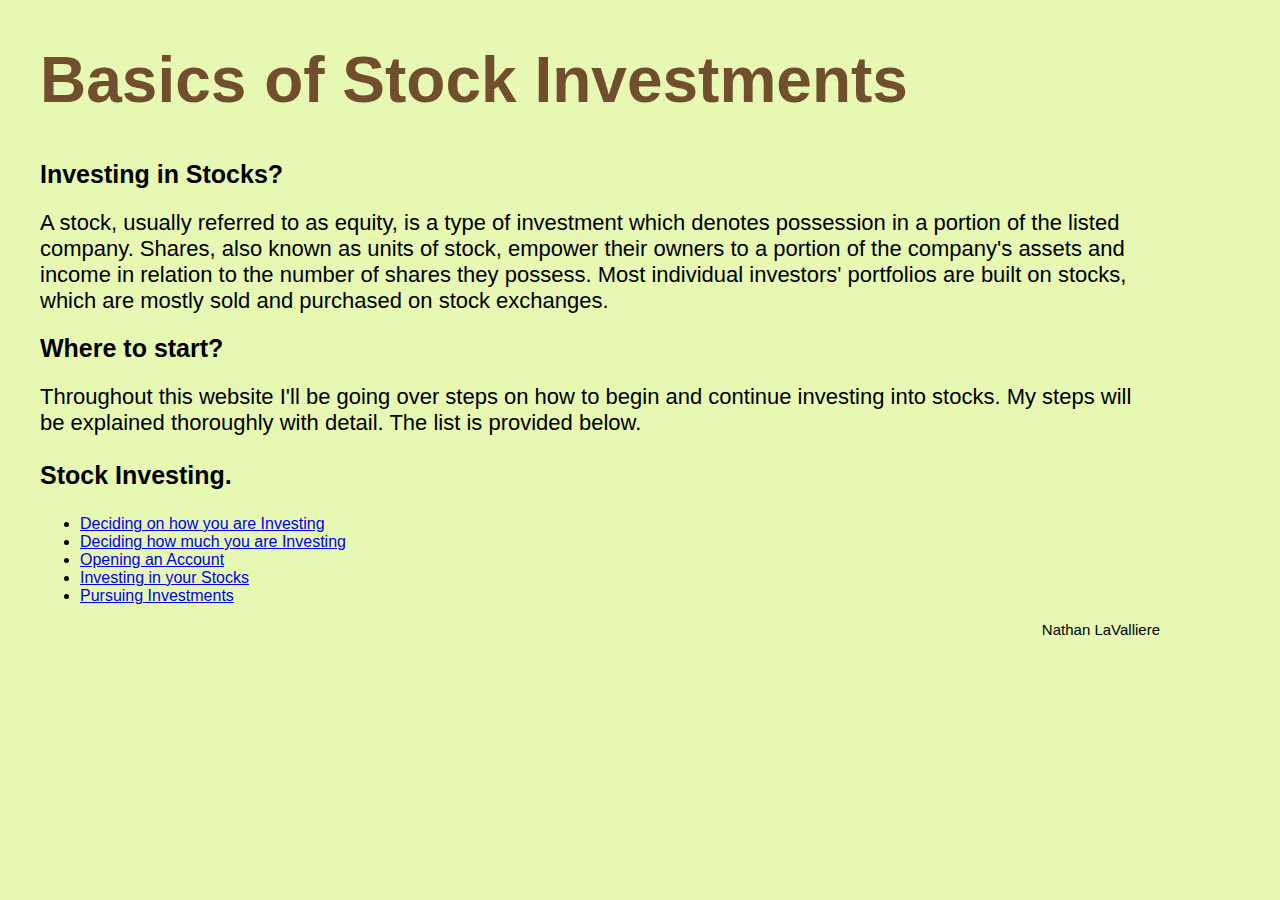
<file: website/index.html>
<!DOCTYPE html>
<html lang="en">

<head>
    <meta charset="UTF-8">
    <meta http-equiv="X-UA-Compatible" content="IE=edge">
    <meta name="viewport" content="width=device-width, initial-scale=1.0">
    <title>Basics of Stock Investments</title>
    <link rel="stylesheet" href="css/style.css">
</head>


<body>
    <h1>Basics of Stock Investments </h1>
    
<h2>Investing in Stocks?</h2>
<p1>A stock, usually referred to as equity, is a type of investment which denotes possession in a portion of the listed company.
    Shares, also known as units of stock, empower their owners to a portion of the company's assets and income in relation to the number of shares they possess.
    Most individual investors' portfolios are built on stocks, which are mostly sold and purchased on stock exchanges.</p1>
</body>
<body2>
    <h2>Where to start?</h2>
<p1>
    Throughout this website I'll be going over steps on how to begin and continue investing into stocks.
     My steps will be explained thoroughly with detail.
     The list is provided below. </p1>

</body2>
<body3>
    <nav>
        <h3>Stock Investing.</h3>
        <ul>
            <li><a href="one.html"target="_blank">Deciding on how you are Investing</a></li>
            <li><a href="two.html"target="_blank">Deciding how much you are Investing</a></li>
            <li><a href="three.html"target="_blank">Opening an Account</a></li>
            <li><a href="four.html" target="_blank">Investing in your Stocks</a></li>
            <li><a href="five.html"target="_blank">Pursuing Investments</a></li>
        </ul>
    </nav>
</body3>
<body4>
    <p3>
        <div class="bottomright">Nathan LaValliere</div>

    </p3>
</body4>
</html>
</file>
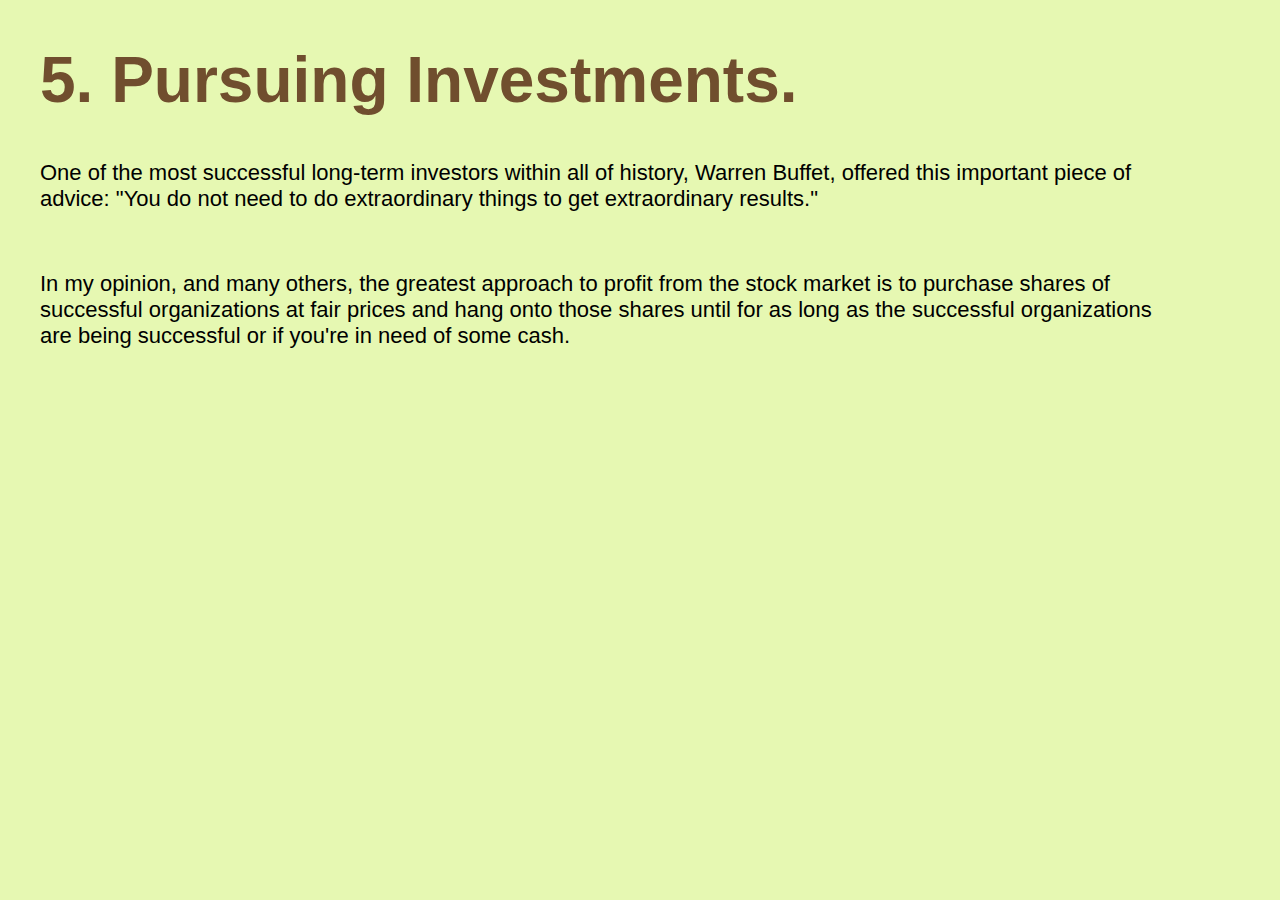
<file: website/five.html>
<!DOCTYPE html>
<html lang="en">

<head>
    <meta charset="UTF-8">
    <meta http-equiv="X-UA-Compatible" content="IE=edge">
    <meta name="viewport" content="width=device-width, initial-scale=1.0">
    <title>Basics of Stock Investments</title>
    <link rel="stylesheet" href="css/style.css">
</head>
 
<h1>5. Pursuing Investments.</h1>

<p1>
    One of the most successful long-term investors within all of history, Warren Buffet, offered this important piece of advice: "You do not need to do extraordinary things to get extraordinary results."
</p1>
<h5>0.</h5>
<p1>
    In my opinion, and many others, the greatest approach to profit from the stock market is to purchase shares of successful organizations at fair prices and hang onto those shares until for as long as the successful organizations are being successful or if you're in need of some cash.
</p1>
</file>
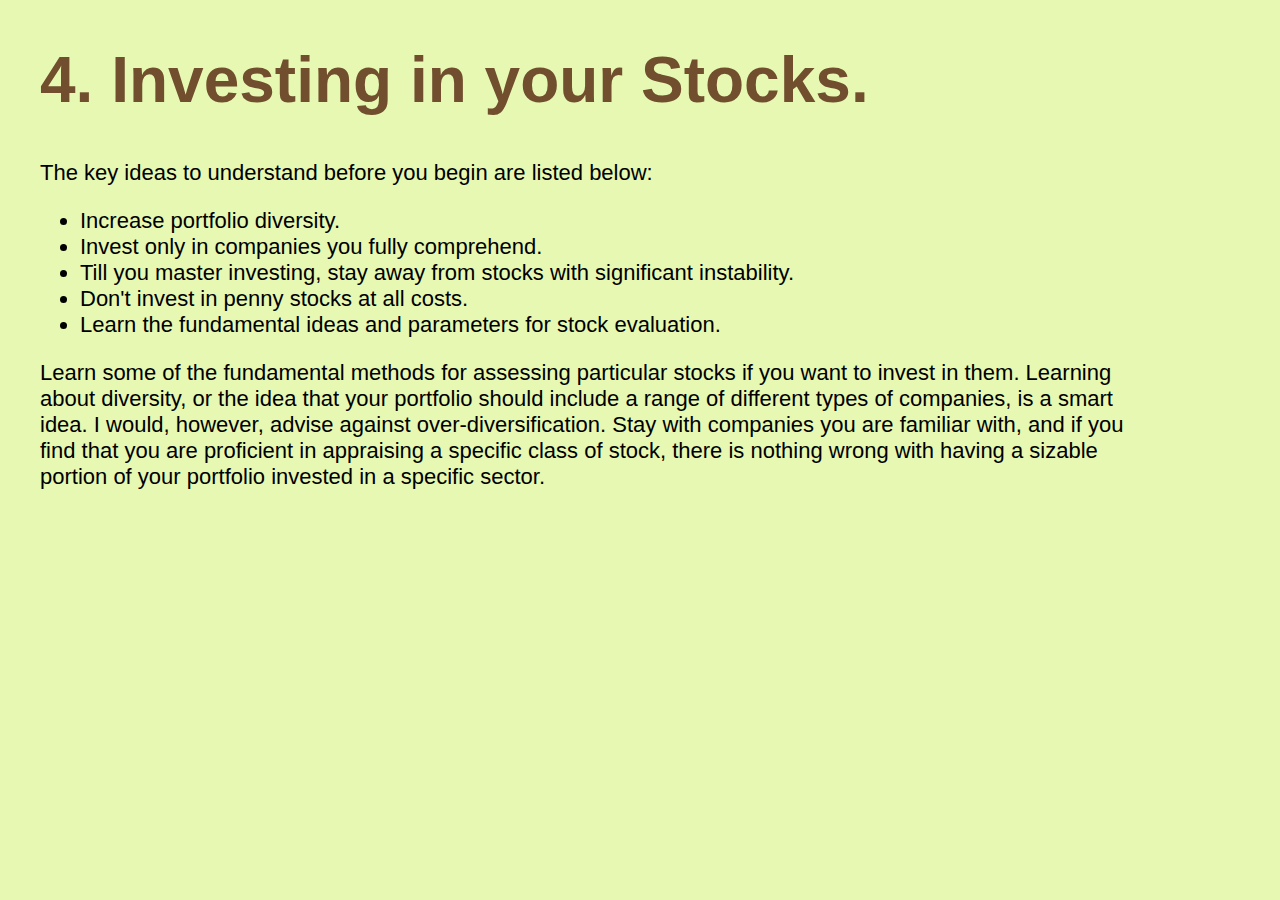
<file: website/four.html>
<!DOCTYPE html>
<html lang="en">

<head>
    <meta charset="UTF-8">
    <meta http-equiv="X-UA-Compatible" content="IE=edge">
    <meta name="viewport" content="width=device-width, initial-scale=1.0">
    <title>Basics of Stock Investments</title>
    <link rel="stylesheet" href="css/style.css">
</head>
 
<h1>4. Investing in your Stocks.</h1>
<p1>The key ideas to understand before you begin are listed below:
    <ul class="b">
        <li>Increase portfolio diversity.</li>
        <li>Invest only in companies you fully comprehend.</li>
        <li>Till you master investing, stay away from stocks with significant instability.</li>
        <li>Don't invest in penny stocks at all costs.</li>
        <li>Learn the fundamental ideas and parameters for stock evaluation.</li>
    </ul>
</p1>
<p1>
    Learn some of the fundamental methods for assessing particular stocks if you want to invest in them.
     Learning about diversity, or the idea that your portfolio should include a range of different types of companies, is a smart idea.
      I would, however, advise against over-diversification. 
      Stay with companies you are familiar with, and if you find that you are proficient in appraising a specific class of stock, there is nothing wrong with having a sizable portion of your portfolio invested in a specific sector.
</p1>
</file>
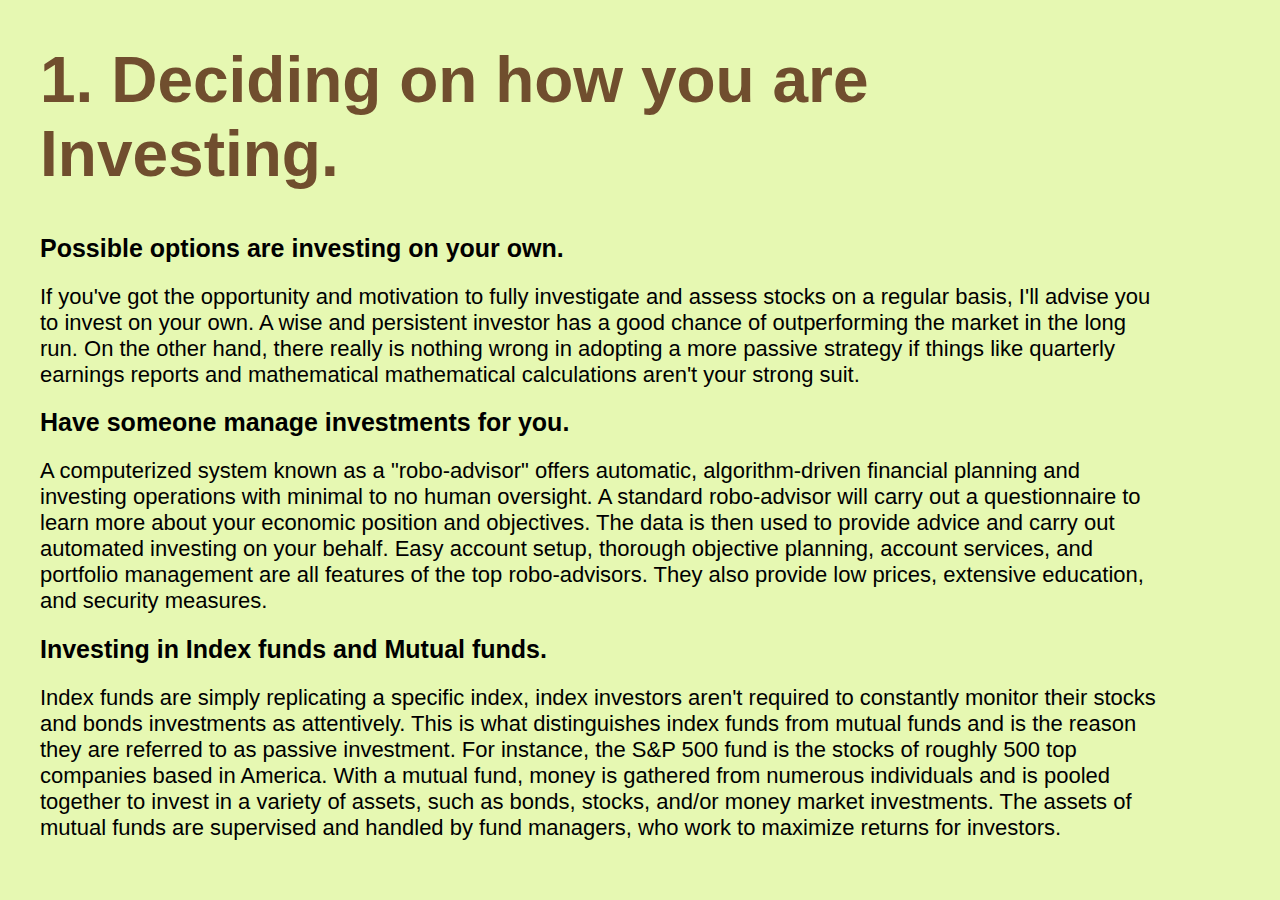
<file: website/one.html>
<!DOCTYPE html>
<html lang="en">

<head>
    <meta charset="UTF-8">
    <meta http-equiv="X-UA-Compatible" content="IE=edge">
    <meta name="viewport" content="width=device-width, initial-scale=1.0">
    <title>Basics of Stock Investments</title>
    <link rel="stylesheet" href="css/style.css">
</head>
 
<body>
    <h1>1. Deciding on how you are Investing.</h1>
<h2>Possible options are investing on your own.</h2>
<p1>
    If you've got the opportunity and motivation to fully investigate and assess stocks on a regular basis, I'll advise you to invest on your own.
     A wise and persistent investor has a good chance of outperforming the market in the long run. 
     On the other hand, there really is nothing wrong in adopting a more passive strategy if things like quarterly earnings reports and mathematical mathematical calculations aren't your strong suit.
</p1>
<h2>Have someone manage investments for you.</h2>
<p1>
    A computerized system known as a "robo-advisor" offers automatic, algorithm-driven financial planning and investing operations with minimal to no human oversight.
     A standard robo-advisor will carry out a questionnaire to learn more about your economic position and objectives.
      The data is then used to provide advice and carry out automated investing on your behalf.
       Easy account setup, thorough objective planning, account services, and portfolio management are all features of the top robo-advisors.
        They also provide low prices, extensive education, and security measures.
</p1>
<h2>Investing in Index funds and Mutual funds.</h2>
<p1>
    Index funds are simply replicating a specific index, index investors aren't required to constantly monitor their stocks and bonds investments as attentively.
     This is what distinguishes index funds from mutual funds and is the reason they are referred to as passive investment. 
     For instance, the S&P 500 fund is the stocks of roughly 500 top companies based in America.

With a mutual fund, money is gathered from numerous individuals and is pooled together to invest in a variety of assets, such as bonds, stocks, and/or money market investments.
The assets of mutual funds are supervised and handled by fund managers, who work to maximize returns for investors.
</p1>
</body>
</file>
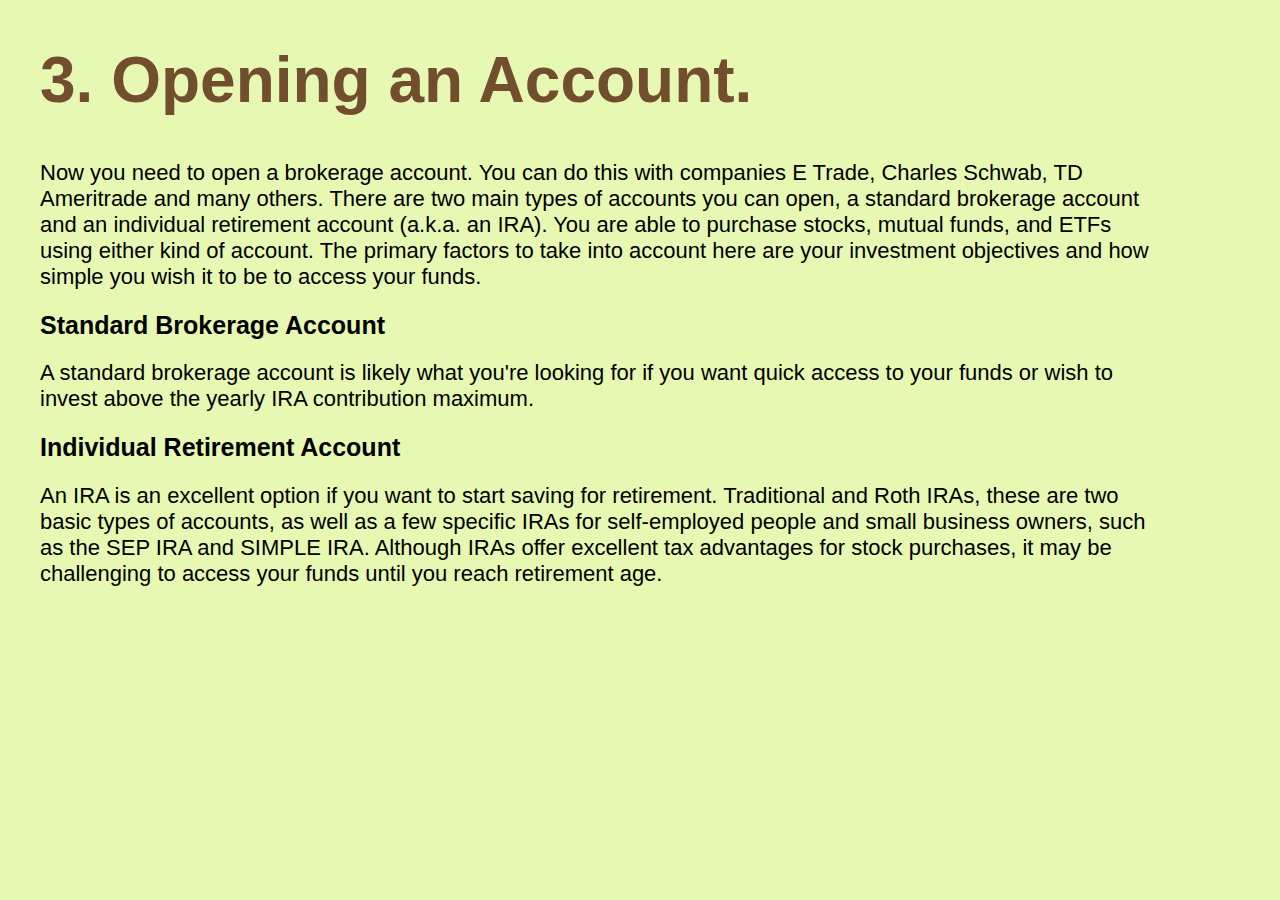
<file: website/three.html>
<!DOCTYPE html>
<html lang="en">

<head>
    <meta charset="UTF-8">
    <meta http-equiv="X-UA-Compatible" content="IE=edge">
    <meta name="viewport" content="width=device-width, initial-scale=1.0">
    <title>Basics of Stock Investments</title>
    <link rel="stylesheet" href="css/style.css">
</head>

<body>
    <h1>3. Opening an Account.</h1>
    <p1>Now you need to open a brokerage account. 
        You can do this with companies E Trade, Charles Schwab, TD Ameritrade and many others.
         There are two main types of accounts you can open, a standard brokerage account and an individual retirement account (a.k.a. an IRA).
         You are able to purchase stocks, mutual funds, and ETFs using either kind of account.
          The primary factors to take into account here are your investment objectives and how simple you wish it to be to access your funds.</p1>
    <h2>Standard Brokerage Account</h2>
    <p1>A standard brokerage account is likely what you're looking for if you want quick access to your funds or wish to invest above the yearly IRA contribution maximum.</p1>
    <h2>Individual Retirement Account</h2>
    <p1>An IRA is an excellent option if you want to start saving for retirement. 
        Traditional and Roth IRAs, these are two basic types of accounts, as well as a few specific IRAs for self-employed people and small business owners, such as the SEP IRA and SIMPLE IRA.
         Although IRAs offer excellent tax advantages for stock purchases, it may be challenging to access your funds until you reach retirement age.</p1>
</file>
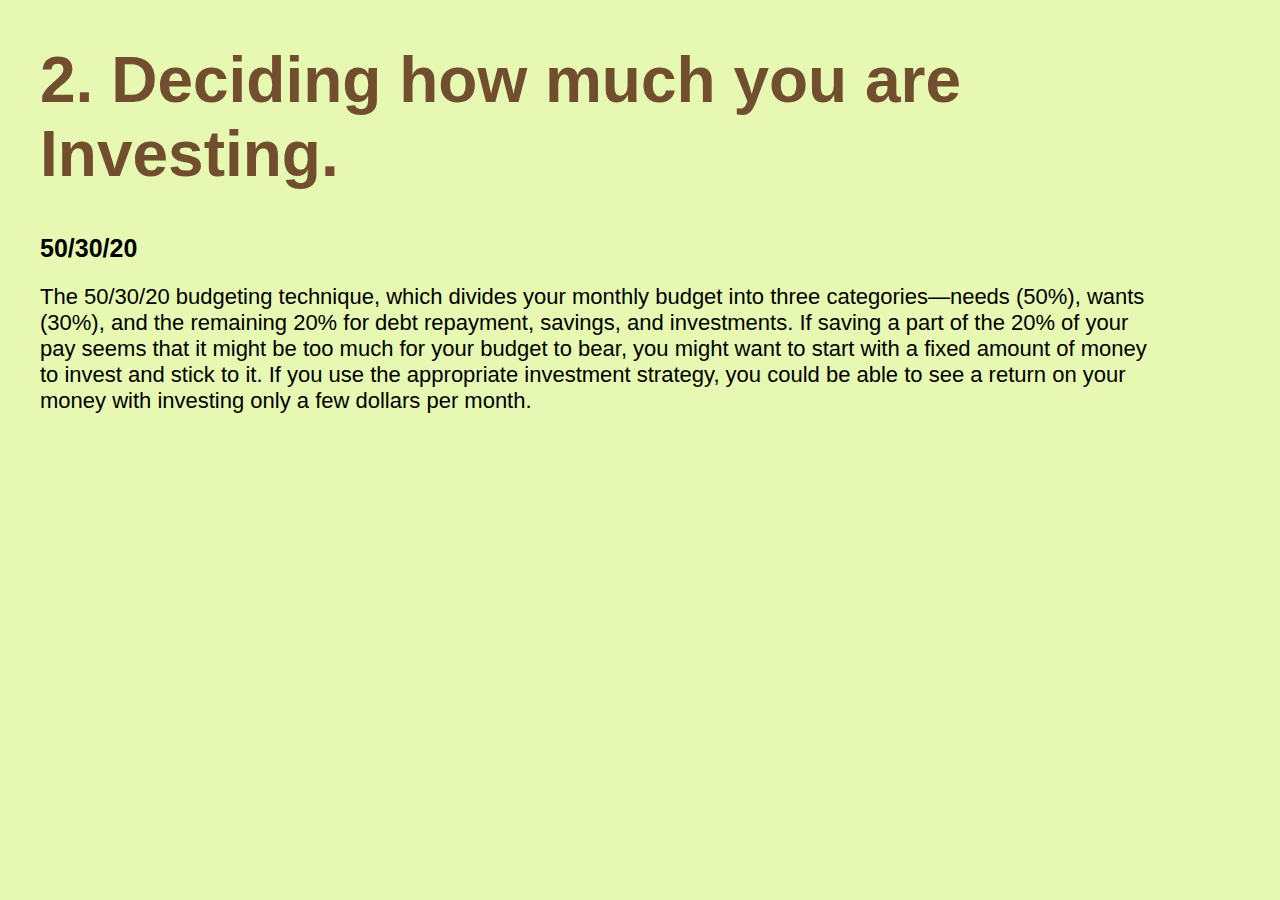
<file: website/two.html>
<!DOCTYPE html>
<html lang="en">

<head>
    <meta charset="UTF-8">
    <meta http-equiv="X-UA-Compatible" content="IE=edge">
    <meta name="viewport" content="width=device-width, initial-scale=1.0">
    <title>Basics of Stock Investments</title>
    <link rel="stylesheet" href="css/style.css">
</head>
 
<h1>2. Deciding how much you are Investing.</h1>
<h2>50/30/20</h2>
<p1>The 50/30/20 budgeting technique, which divides your monthly budget into three categories—needs (50%), wants (30%), and the remaining 20% for debt repayment, savings, and investments.
     If saving a part of the 20% of your pay seems that it might be too much for your budget to bear, you might want to start with a fixed amount of money to invest and stick to it. 
    If you use the appropriate investment strategy, you could be able to see a return on your money with investing only a few dollars per month.</p1>
</file>
<file: website/css/style.css>
*{
    font-family: sans-serif;
    max-width: 1200px;
}
body{
    background: rgb(230, 248, 178);
    margin: 40px;
}
h1{
    font-size: 64px;
    color: rgb(112, 78, 46);
}
h2{
    font-size: 25px;
    color: rgb(0,0,0,)
}
p1{
    font-size: 22px;
    color: rgb (91, 117, 83);
}
h3{
    font-size: 25px;
}
ul{
    font-size: 20ffpx;
}
h5{
   color : rgb(230, 248, 178);
}
p3{
    color :black;
    font-size: 15px;
    text-align: right;
}
</file>
